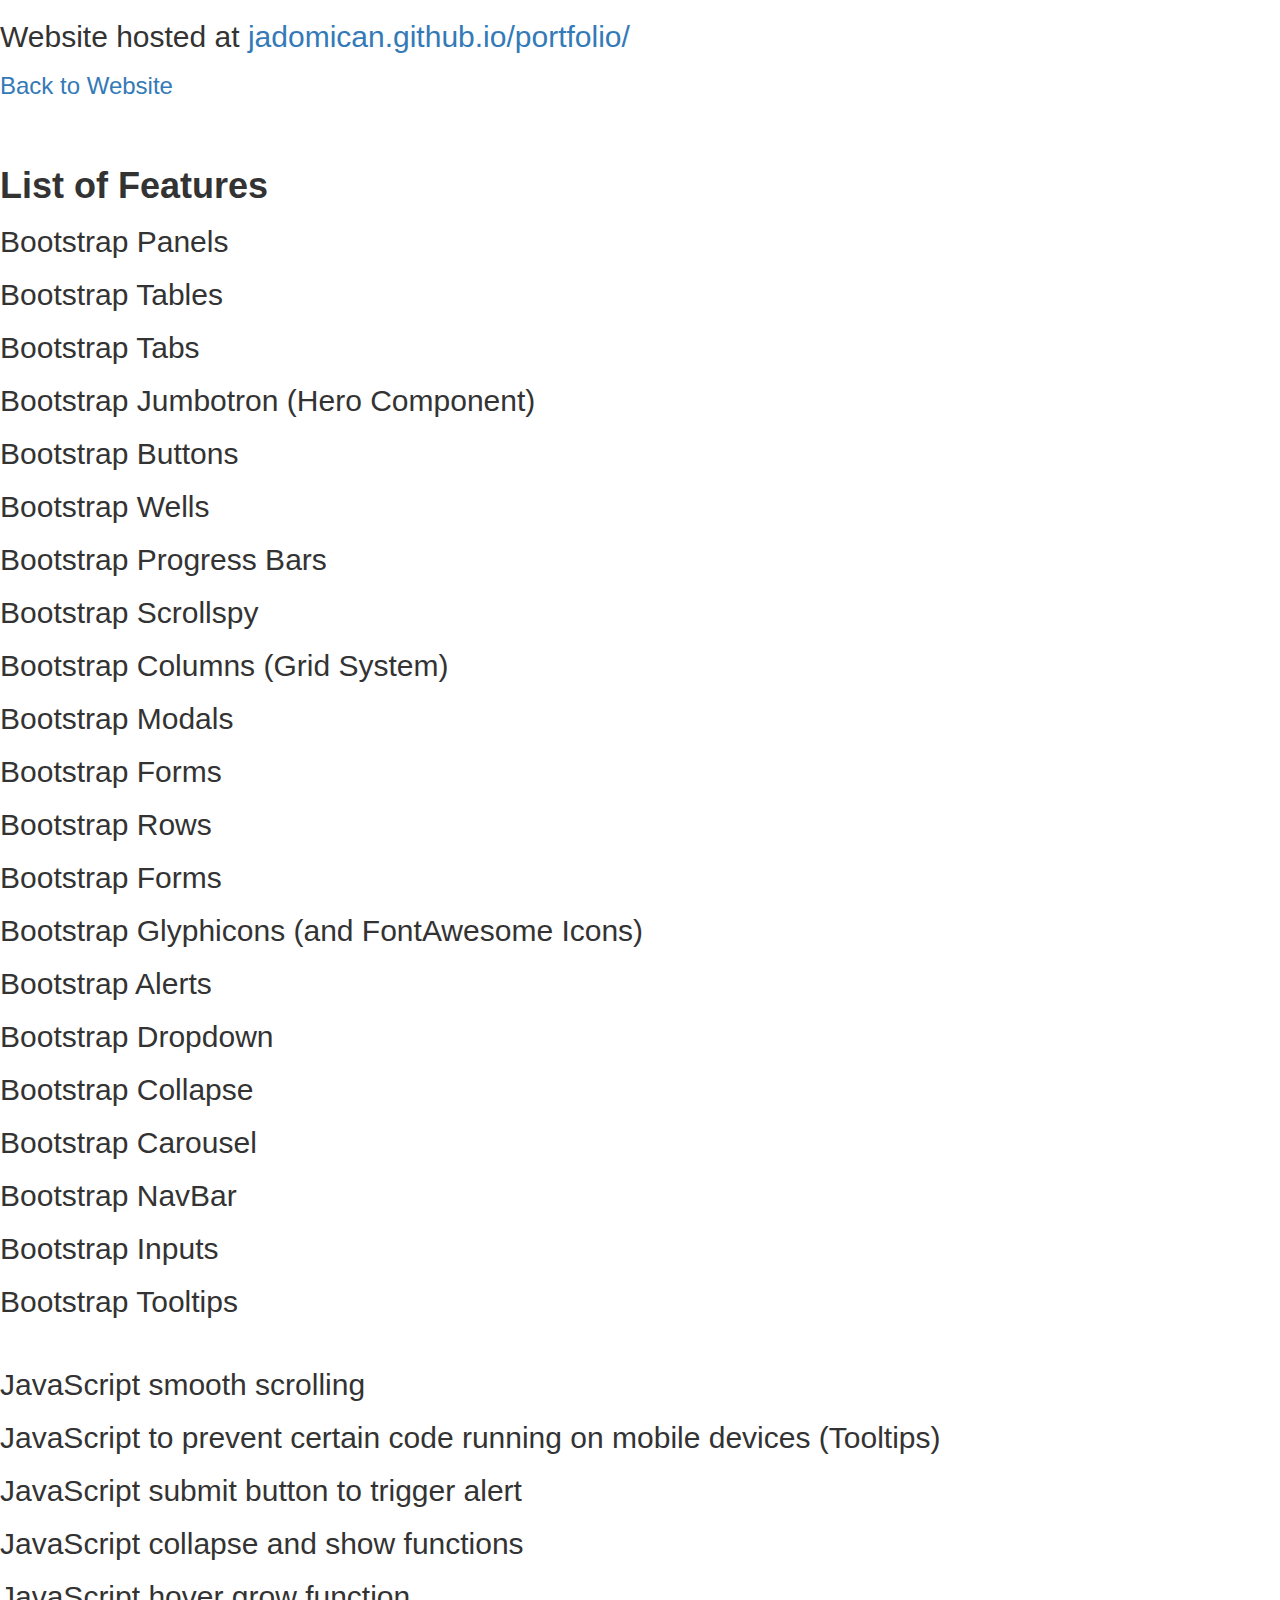
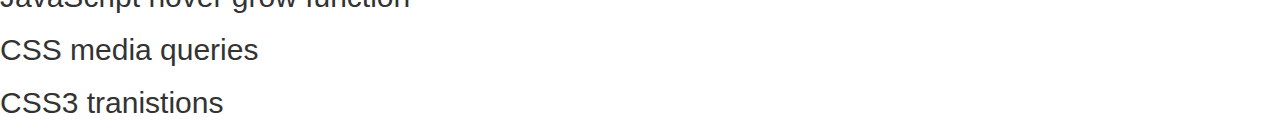
<file: features.html>
<!DOCTYPE html>
<html lang="en">

<head>
    <title>Jason Domican - Portfolio</title>
    <!-- Required meta tags -->
    <meta charset="utf-8">
    <meta name="viewport" content="width=device-width, initial-scale=1, shrink-to-fit=no">

    <link rel="stylesheet" href="https://maxcdn.bootstrapcdn.com/bootstrap/3.3.7/css/bootstrap.min.css">

</head>

<body>
    <h2>Website hosted at <a target="_blank" href="https://jadomican.github.io/portfolio/">jadomican.github.io/portfolio/</a></h2>
    <h3><a href="./index.html">Back to Website</a><h3><br>       
    <h1><b>List of Features</b></h1>            
    <h2>Bootstrap Panels</h2>
    <h2>Bootstrap Tables</h2>
    <h2>Bootstrap Tabs</h2>
    <h2>Bootstrap Jumbotron (Hero Component)</h2>
    <h2>Bootstrap Buttons</h2>
    <h2>Bootstrap Wells</h2>
    <h2>Bootstrap Progress Bars</h2>
    <h2>Bootstrap Scrollspy</h2>
    <h2>Bootstrap Columns (Grid System)</h2>
    <h2>Bootstrap Modals</h2>
    <h2>Bootstrap Forms</h2>
    <h2>Bootstrap Rows</h2>
    <h2>Bootstrap Forms</h2>
    <h2>Bootstrap Glyphicons (and FontAwesome Icons)</h2>
    <h2>Bootstrap Alerts</h2>
    <h2>Bootstrap Dropdown</h2>
    <h2>Bootstrap Collapse</h2>
    <h2>Bootstrap Carousel</h2>    
    <h2>Bootstrap NavBar</h2>
    <h2>Bootstrap Inputs</h2>
    <h2>Bootstrap Tooltips</h2>
    <br>
    <h2>JavaScript smooth scrolling</h2>
    <h2>JavaScript to prevent certain code running on mobile devices (Tooltips)</h2>
    <h2>JavaScript submit button to trigger alert</h2>
    <h2>JavaScript collapse and show functions</h2>
    <h2>JavaScript hover grow function</h2>
    <h2>CSS media queries</h2>
    <h2>CSS3 tranistions</h2>
    
    <script src="https://code.jquery.com/jquery-3.2.1.min.js" integrity="sha256-hwg4gsxgFZhOsEEamdOYGBf13FyQuiTwlAQgxVSNgt4="
        crossorigin="anonymous"></script>
    <script type="text/javascript" src="./js/scripts.js"></script>
    <script src="https://cdnjs.cloudflare.com/ajax/libs/popper.js/1.12.3/umd/popper.min.js" integrity="sha384-vFJXuSJphROIrBnz7yo7oB41mKfc8JzQZiCq4NCceLEaO4IHwicKwpJf9c9IpFgh"
        crossorigin="anonymous"></script>
    <script src="https://maxcdn.bootstrapcdn.com/bootstrap/3.3.7/js/bootstrap.min.js" crossorigin="anonymous"></script>

</body>

</html>
</file>
